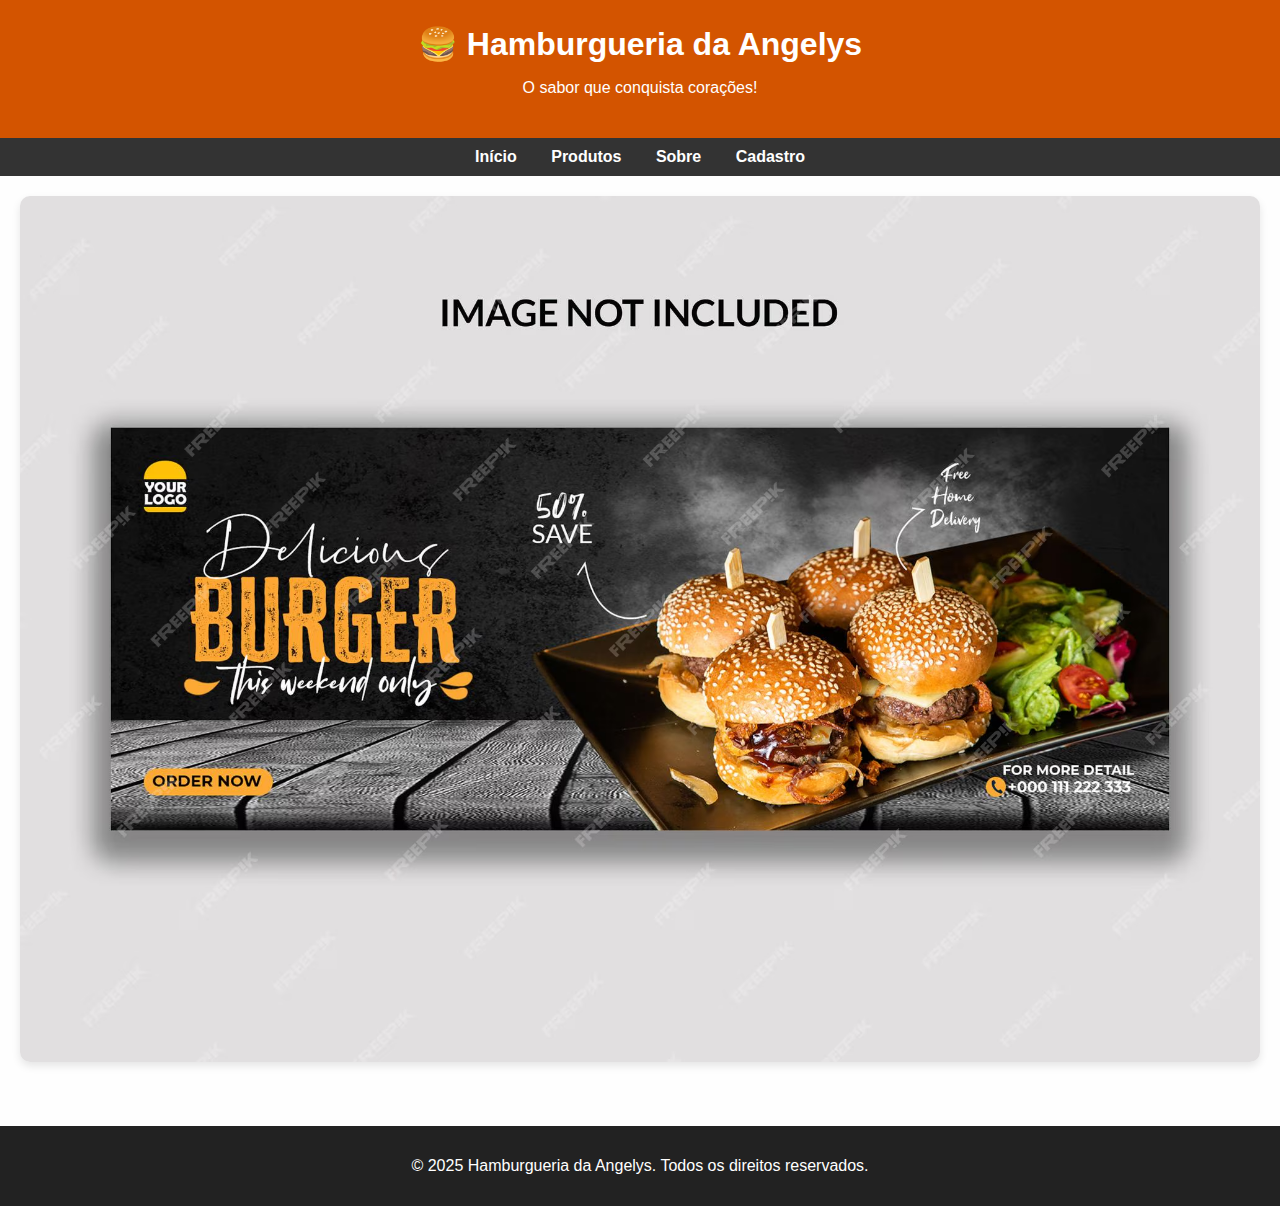
<file: index.html>
<!DOCTYPE html>
<html lang="pt-BR">
<head>
  <meta charset="UTF-8">
  <title>Hamburgueria da Angelys</title>
  <link rel="stylesheet" href="style.css">
</head>
<body>
  <header>
    <h1>🍔 Hamburgueria da Angelys</h1>
    <p>O sabor que conquista corações!</p>
  </header>

  <nav>
    <a href="index.html">Início</a>
    <a href="produtos.html">Produtos</a>
    <a href="sobre.html">Sobre</a>
    <a href="cadastro.html">Cadastro</a>
  </nav>

  <main>
    <img src="hamburguer.avif" alt="Hambúrguer de capa" class="capa">
  </main>

  <footer>
    <p>&copy; 2025 Hamburgueria da Angelys. Todos os direitos reservados.</p>
  </footer>
</body>
</html>
</file>
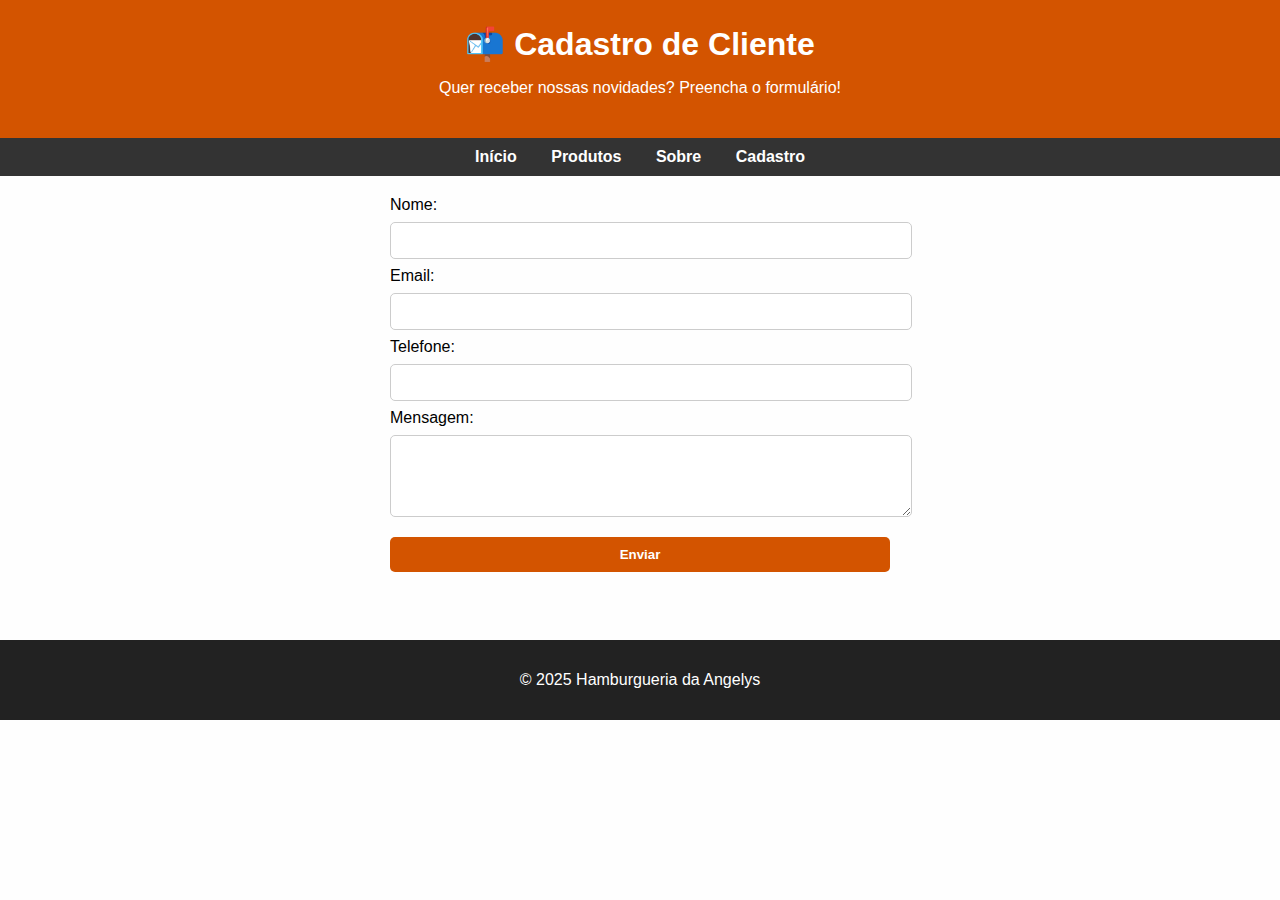
<file: cadastro.html>
<!DOCTYPE html>
<html lang="pt-BR">
<head>
  <meta charset="UTF-8">
  <title>Cadastro</title>
  <link rel="stylesheet" href="style.css">
</head>
<body>
  <header>
    <h1>📬 Cadastro de Cliente</h1>
    <p>Quer receber nossas novidades? Preencha o formulário!</p>
  </header>

  <nav>
    <a href="index.html">Início</a>
    <a href="produtos.html">Produtos</a>
    <a href="sobre.html">Sobre</a>
    <a href="cadastro.html">Cadastro</a>
  </nav>

  <main>
    <form>
      <label>Nome:</label>
      <input type="text" name="nome" required>

      <label>Email:</label>
      <input type="email" name="email" required>

      <label>Telefone:</label>
      <input type="tel" name="telefone">

      <label>Mensagem:</label>
      <textarea name="mensagem" rows="4"></textarea>

      <input type="submit" value="Enviar">
    </form>
  </main>

  <footer>
    <p>&copy; 2025 Hamburgueria da Angelys</p>
  </footer>
</body>
</html>
</file>
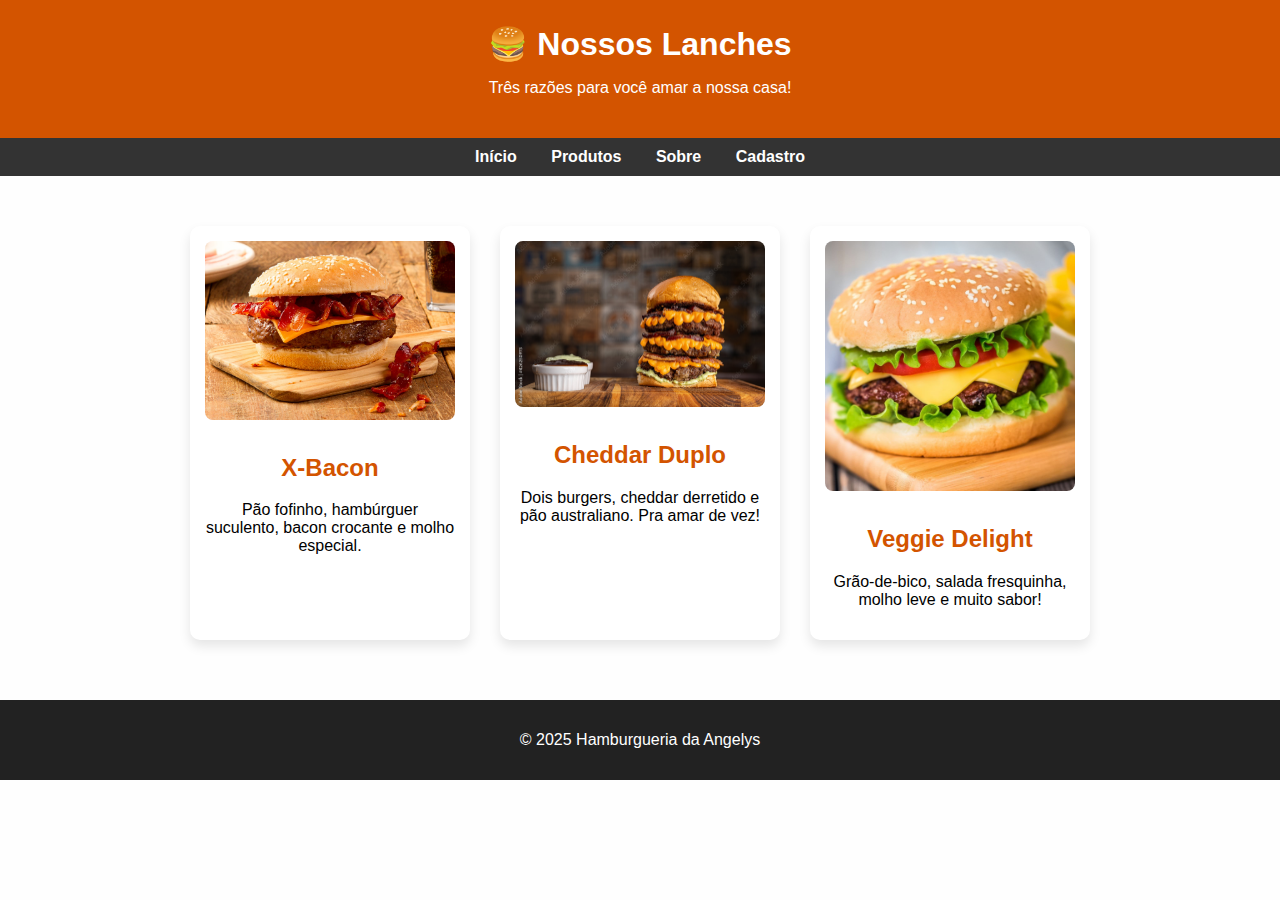
<file: produtos.html>
<!DOCTYPE html>
<html lang="pt-BR">
<head>
  <meta charset="UTF-8">
  <title>Produtos</title>
  <link rel="stylesheet" href="style.css">
</head>
<body>
  <header>
    <h1>🍔 Nossos Lanches</h1>
    <p>Três razões para você amar a nossa casa!</p>
  </header>

  <nav>
    <a href="index.html">Início</a>
    <a href="produtos.html">Produtos</a>
    <a href="sobre.html">Sobre</a>
    <a href="cadastro.html">Cadastro</a>
  </nav>

  <main class="produtos">
    <div class="card">
      <img src="xbacon.jpg" alt="X-Bacon">
      <h2>X-Bacon</h2>
      <p>Pão fofinho, hambúrguer suculento, bacon crocante e molho especial.</p>
    </div>

    <div class="card">
      <img src="cheddar.jpg" alt="Cheddar Duplo">
      <h2>Cheddar Duplo</h2>
      <p>Dois burgers, cheddar derretido e pão australiano. Pra amar de vez!</p>
    </div>

    <div class="card">
      <img src="veggie.jpg" alt="Veggie Delight">
      <h2>Veggie Delight</h2>
      <p>Grão-de-bico, salada fresquinha, molho leve e muito sabor!</p>
    </div>
  </main>

  <footer>
    <p>&copy; 2025 Hamburgueria da Angelys</p>
  </footer>
</body>
</html>
</file>
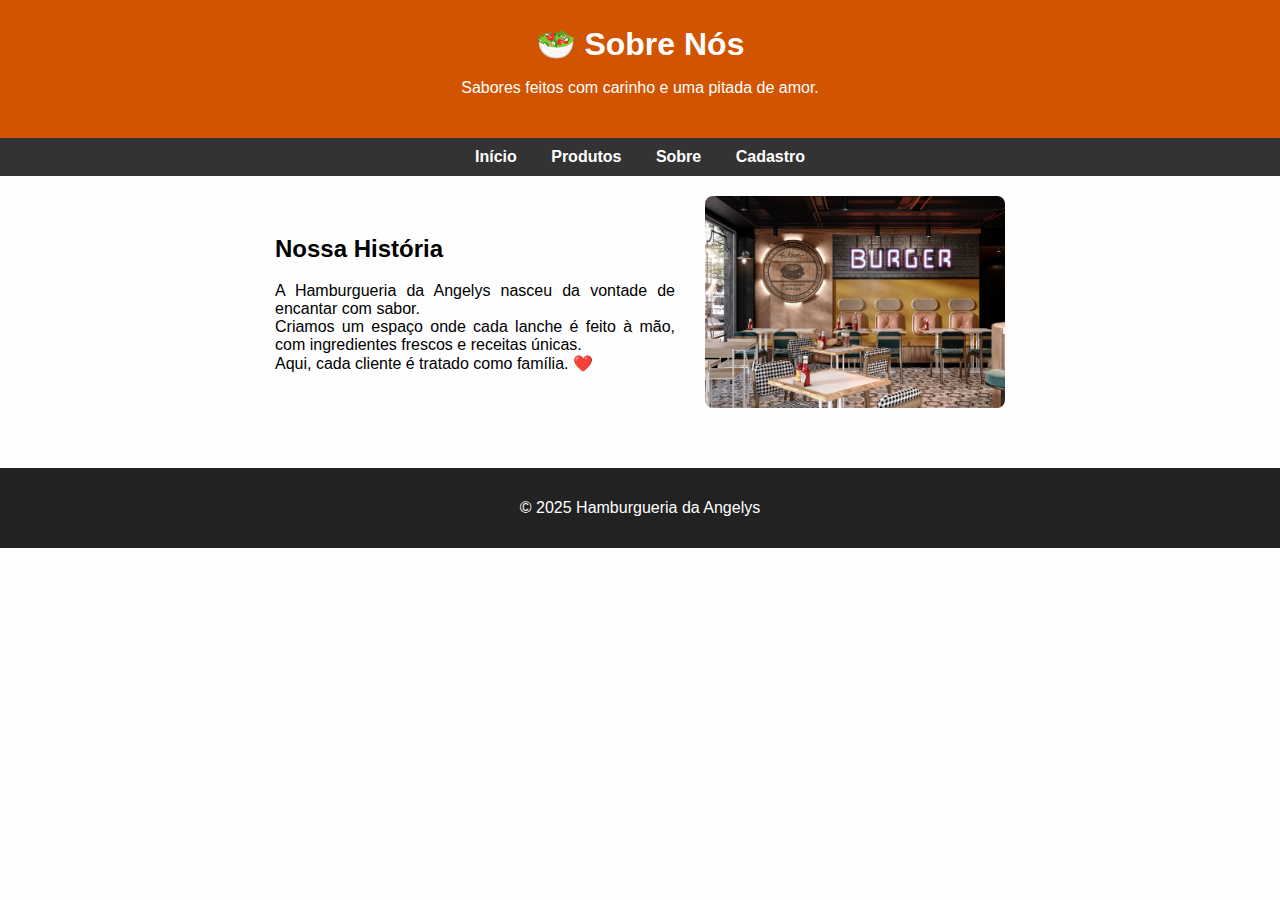
<file: sobre.html>
<!DOCTYPE html>
<html lang="pt-BR">
<head>
  <meta charset="UTF-8">
  <title>Sobre</title>
  <link rel="stylesheet" href="style.css">
</head>
<body>
  <header>
    <h1>🥗 Sobre Nós</h1>
    <p>Sabores feitos com carinho e uma pitada de amor.</p>
  </header>

  <nav>
    <a href="index.html">Início</a>
    <a href="produtos.html">Produtos</a>
    <a href="sobre.html">Sobre</a>
    <a href="cadastro.html">Cadastro</a>
  </nav>

  <main class="sobre">
    <div class="texto">
      <h2>Nossa História</h2>
      <p>
        A Hamburgueria da Angelys nasceu da vontade de encantar com sabor.<br>
        Criamos um espaço onde cada lanche é feito à mão, com ingredientes frescos e receitas únicas. <br>
        Aqui, cada cliente é tratado como família. ❤️
      </p>
    </div>
    <img src="loja.jpg" alt="Interior da Hamburgueria">
  </main>

  <footer>
    <p>&copy; 2025 Hamburgueria da Angelys</p>
  </footer>
</body>
</html>
</file>
<file: style.css>
body {
  font-family: 'Segoe UI', sans-serif;
  margin: 0;
  padding: 0;
  background-color: #fefefe;
}

header {
  background-color: #d35400;
  color: white;
  padding: 25px;
  text-align: center;
}

header h1 {
  margin: 0;
  font-size: 2em;
}

nav {
  background-color: #333;
  text-align: center;
  padding: 10px 0;
}

nav a {
  color: white;
  margin: 0 15px;
  text-decoration: none;
  font-weight: bold;
}

nav a:hover {
  color: #f1c40f;
}

main {
  padding: 20px;
  text-align: center;
}

.capa {
  width: 100%;
  border-radius: 10px;
  box-shadow: 0 4px 8px rgba(0,0,0,0.1);
}

.produtos {
  display: flex;
  flex-wrap: wrap;
  justify-content: center;
  gap: 30px;
  margin-top: 30px;
}

.card {
  width: 250px;
  background-color: #fff;
  border-radius: 10px;
  padding: 15px;
  box-shadow: 0 6px 12px rgba(0,0,0,0.1);
}

.card img {
  width: 100%;
  border-radius: 8px;
  margin-bottom: 10px;
}

.card h2 {
  color: #d35400;
}

form {
  max-width: 500px;
  margin: 0 auto;
  text-align: left;
}

form input, form textarea {
  width: 100%;
  padding: 10px;
  margin: 8px 0;
  border: 1px solid #ccc;
  border-radius: 5px;
}

form input[type="submit"] {
  background-color: #d35400;
  color: white;
  border: none;
  cursor: pointer;
  font-weight: bold;
}

form input[type="submit"]:hover {
  background-color: #e67e22;
}

footer {
  background-color: #222;
  color: white;
  text-align: center;
  padding: 15px;
  margin-top: 40px;
}

/* Página sobre */
.sobre {
  display: flex;
  flex-wrap: wrap;
  align-items: center;
  gap: 30px;
  justify-content: center;
  padding: 20px;
}

.sobre .texto {
  max-width: 400px;
  text-align: justify;
}

.sobre img {
  width: 300px;
  border-radius: 8px;
}
</file>
